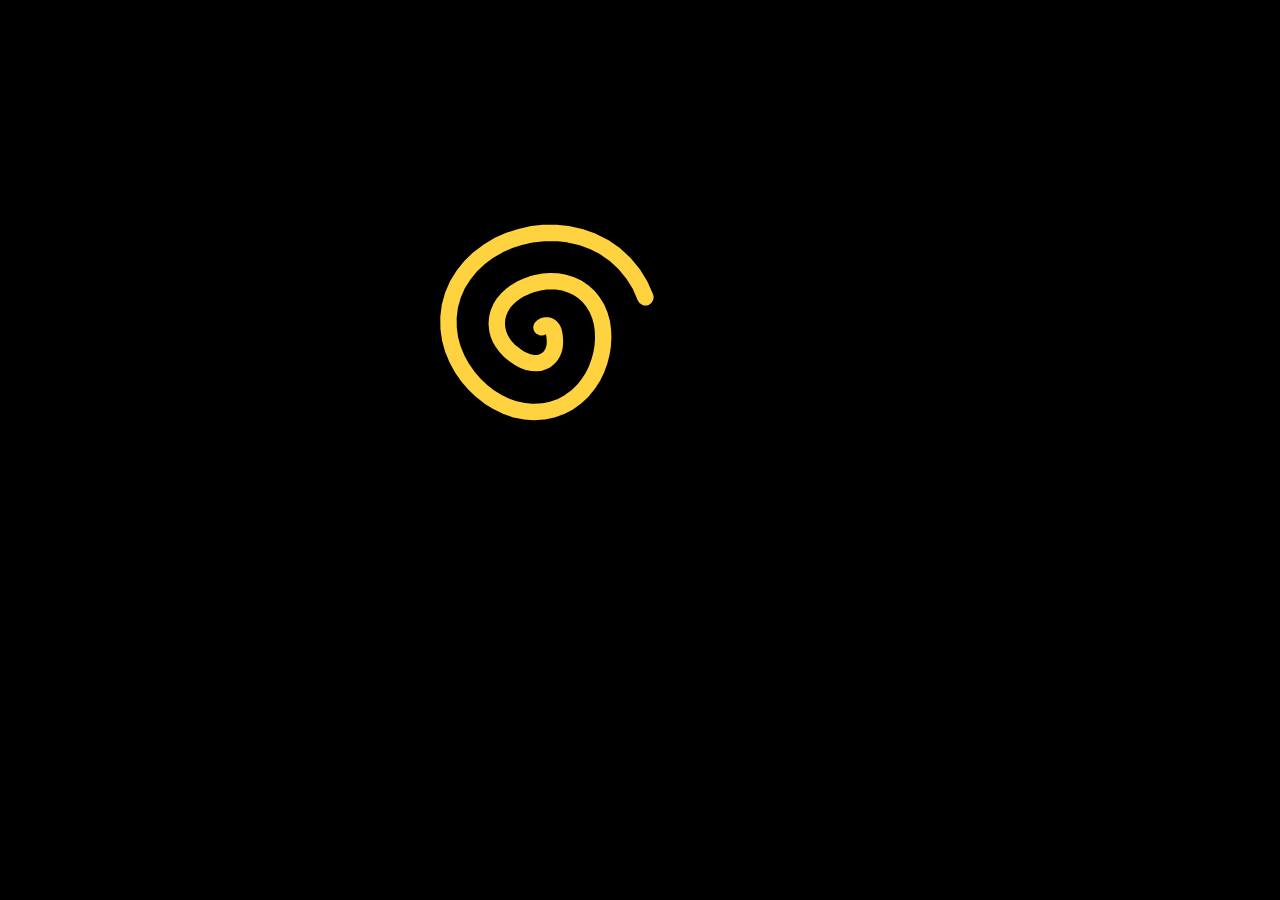
<file: index.html>
<!DOCTYPE html>
<html lang="en">
<head>
  <meta charset="UTF-8" />
  <meta name="viewport" content="width=device-width, initial-scale=1" />
  <title>Ducks Pond Games</title>
  <link rel="stylesheet" href="style.css" />
</head>
<body>

  <!-- =====================================================
       THE BASEMENT (shown after the logo intro)
       ===================================================== -->
  <div id="scene" aria-hidden="true">
    <svg id="room" viewBox="0 0 1600 900" preserveAspectRatio="xMidYMid slice" xmlns="http://www.w3.org/2000/svg">
      <defs>
        <linearGradient id="wallGrad" x1="0" y1="0" x2="0" y2="1">
          <stop offset="0" stop-color="#5d6160"/>
          <stop offset="1" stop-color="#3a3e3d"/>
        </linearGradient>
        <linearGradient id="floorGrad" x1="0" y1="0" x2="0" y2="1">
          <stop offset="0" stop-color="#2d302f"/>
          <stop offset="1" stop-color="#151716"/>
        </linearGradient>
        <linearGradient id="stainGrad" x1="0" y1="0" x2="0" y2="1">
          <stop offset="0" stop-color="#1c2422" stop-opacity="0.65"/>
          <stop offset="1" stop-color="#1c2422" stop-opacity="0"/>
        </linearGradient>
        <linearGradient id="glassGrad" x1="0" y1="0" x2="1" y2="1">
          <stop offset="0" stop-color="#22364a"/>
          <stop offset="1" stop-color="#0c141c"/>
        </linearGradient>
        <linearGradient id="shaftGrad" x1="0" y1="0" x2="1" y2="1">
          <stop offset="0" stop-color="#9fc4e8" stop-opacity="0.30"/>
          <stop offset="1" stop-color="#9fc4e8" stop-opacity="0"/>
        </linearGradient>
        <radialGradient id="warmGrad" gradientUnits="userSpaceOnUse" cx="800" cy="130" r="950">
          <stop offset="0" stop-color="#ffd65a" stop-opacity="0.80"/>
          <stop offset="0.35" stop-color="#ffb428" stop-opacity="0.30"/>
          <stop offset="1" stop-color="#ffa014" stop-opacity="0"/>
        </radialGradient>
        <radialGradient id="darkGrad" gradientUnits="userSpaceOnUse" cx="800" cy="130" r="1150">
          <stop offset="0" stop-color="#000" stop-opacity="0.05"/>
          <stop offset="0.35" stop-color="#000" stop-opacity="0.55"/>
          <stop offset="0.7" stop-color="#000" stop-opacity="0.88"/>
          <stop offset="1" stop-color="#000" stop-opacity="0.96"/>
        </radialGradient>
        <radialGradient id="bulbGrad">
          <stop offset="0" stop-color="#fffbe0" stop-opacity="1"/>
          <stop offset="0.3" stop-color="#ffe070" stop-opacity="0.85"/>
          <stop offset="1" stop-color="#ffc030" stop-opacity="0"/>
        </radialGradient>
        <radialGradient id="vigGrad" cx="50%" cy="50%" r="75%">
          <stop offset="0.5" stop-color="#000" stop-opacity="0"/>
          <stop offset="1" stop-color="#000" stop-opacity="0.7"/>
        </radialGradient>
        <pattern id="blocks" width="260" height="280" patternUnits="userSpaceOnUse">
          <path d="M0 0 H260 M0 140 H260 M0 0 V140 M130 140 V280" fill="none" stroke="#000" stroke-opacity="0.28" stroke-width="3"/>
        </pattern>
        <filter id="noise" x="0" y="0" width="100%" height="100%">
          <feTurbulence type="fractalNoise" baseFrequency="0.85" numOctaves="4" stitchTiles="stitch"/>
          <feColorMatrix type="saturate" values="0"/>
        </filter>
        <filter id="blur20" x="-50%" y="-50%" width="200%" height="200%"><feGaussianBlur stdDeviation="20"/></filter>
        <filter id="blur6" x="-50%" y="-50%" width="200%" height="200%"><feGaussianBlur stdDeviation="6"/></filter>
      </defs>

      <!-- Concrete wall -->
      <rect width="1600" height="700" fill="url(#wallGrad)"/>
      <rect width="1600" height="700" fill="url(#blocks)"/>
      <rect x="980" y="0" width="46" height="520" fill="url(#stainGrad)" opacity="0.5"/>
      <rect x="1420" y="0" width="30" height="380" fill="url(#stainGrad)" opacity="0.4"/>
      <rect x="560" y="0" width="22" height="300" fill="url(#stainGrad)" opacity="0.35"/>
      <ellipse cx="520" cy="540" rx="140" ry="64" fill="#1a201e" opacity="0.28" filter="url(#blur20)"/>
      <path d="M640 0 L656 90 L632 170 L660 260 L646 330" fill="none" stroke="#151515" stroke-opacity="0.6" stroke-width="3"/>
      <path d="M1372 700 L1354 610 L1386 540 L1362 470" fill="none" stroke="#151515" stroke-opacity="0.55" stroke-width="3"/>

      <!-- Floor -->
      <rect y="700" width="1600" height="200" fill="url(#floorGrad)"/>
      <rect y="696" width="1600" height="8" fill="#101212"/>
      <ellipse cx="860" cy="800" rx="170" ry="26" fill="#0d1312" opacity="0.65"/>

      <!-- Concrete grain over everything -->
      <rect width="1600" height="900" filter="url(#noise)" opacity="0.3" style="mix-blend-mode: overlay"/>

      <!-- The window, top left -->
      <g id="window">
        <rect x="110" y="60" width="320" height="170" fill="url(#glassGrad)" stroke="#2b2e2e" stroke-width="12"/>
        <rect x="186" y="60" width="8" height="170" fill="#1b1d1d"/>
        <rect x="266" y="60" width="8" height="170" fill="#1b1d1d"/>
        <rect x="346" y="60" width="8" height="170" fill="#1b1d1d"/>
        <rect x="116" y="66" width="308" height="158" fill="#2b2a22" opacity="0.35"/>
        <path d="M130 70 L170 70 L130 112 Z" fill="none" stroke="#fff" stroke-opacity="0.18" stroke-width="2"/>
        <path d="M130 70 L156 96 M130 70 L148 70 M130 70 L130 94" stroke="#fff" stroke-opacity="0.18" stroke-width="1.5"/>
      </g>

      <!-- The dirty mattress, bottom left -->
      <g id="mattress">
        <polygon points="70,790 450,770 520,828 40,856" fill="#6d6757"/>
        <polygon points="40,856 520,828 520,850 40,882" fill="#413d34"/>
        <ellipse cx="240" cy="808" rx="72" ry="14" fill="#3f3220" opacity="0.55" transform="rotate(-3 240 808)"/>
        <ellipse cx="380" cy="800" rx="40" ry="9" fill="#26261a" opacity="0.55"/>
        <path d="M120 826 q30 -10 60 4 q-8 14 -40 10 q-20 -2 -20 -14 z" fill="#5a2f1c" opacity="0.5"/>
        <path d="M110 800 L470 780 M95 818 L490 798" stroke="#4d483c" stroke-width="2" stroke-dasharray="14 10" opacity="0.7" fill="none"/>
        <path d="M430 800 l24 8 l-10 11 z" fill="#2a2620"/>
      </g>

      <!-- The guy, passed out against the wall -->
      <g id="guy">
        <ellipse cx="1260" cy="698" rx="160" ry="16" fill="#000" opacity="0.4"/>
        <path d="M1254 682 L1236 588" stroke="#26324a" stroke-width="44" stroke-linecap="round" fill="none"/>
        <path d="M1236 588 L1222 684" stroke="#26324a" stroke-width="40" stroke-linecap="round" fill="none"/>
        <path d="M1196 696 q4 -22 30 -22 q26 0 34 22 z" fill="#17171a"/>
        <path d="M1232 692 C1210 640 1214 566 1246 524 C1278 500 1326 510 1336 562 C1344 612 1326 662 1316 692 Z" fill="#4a5a6b"/>
        <path d="M1250 540 C1262 600 1262 650 1256 692" stroke="#3b4856" stroke-width="3" fill="none" opacity="0.7"/>
        <path d="M1322 548 C1352 600 1356 650 1340 690" stroke="#4a5a6b" stroke-width="34" stroke-linecap="round" fill="none"/>
        <circle cx="1340" cy="694" r="15" fill="#c9a283"/>
        <path d="M1240 680 L1196 596" stroke="#2f3d57" stroke-width="46" stroke-linecap="round" fill="none"/>
        <path d="M1196 596 L1160 686" stroke="#2f3d57" stroke-width="42" stroke-linecap="round" fill="none"/>
        <path d="M1128 698 q6 -24 36 -24 q30 0 38 24 z" fill="#1c1c20"/>
        <g id="guy-head" transform="rotate(14 1270 530)">
          <rect x="1256" y="500" width="28" height="40" fill="#b88f72"/>
          <circle cx="1270" cy="476" r="40" fill="#c9a283"/>
          <path d="M1230 470 C1228 430 1262 414 1288 420 C1314 428 1312 458 1308 470 C1296 448 1260 446 1230 470 Z" fill="#1f1a17"/>
          <ellipse cx="1258" cy="492" rx="12" ry="4" fill="#5a3f4a" opacity="0.25"/>
          <ellipse cx="1286" cy="492" rx="12" ry="4" fill="#5a3f4a" opacity="0.25"/>
          <path d="M1248 482 q10 8 20 0" stroke="#2a1f1a" stroke-width="3.5" stroke-linecap="round" fill="none"/>
          <path d="M1276 482 q10 8 20 0" stroke="#2a1f1a" stroke-width="3.5" stroke-linecap="round" fill="none"/>
          <path d="M1262 506 q10 4 20 0" stroke="#7a4b43" stroke-width="3" stroke-linecap="round" fill="none"/>
        </g>
      </g>

      <!-- The bare bulb -->
      <g id="bulb">
        <line x1="800" y1="0" x2="800" y2="128" stroke="#0e0e0e" stroke-width="5"/>
        <rect x="788" y="124" width="24" height="26" rx="3" fill="#1b1b1b"/>
        <ellipse cx="800" cy="170" rx="19" ry="26" fill="#ffe27a" id="bulb-glass"/>
        <circle id="bulb-core" cx="800" cy="170" r="120" fill="url(#bulbGrad)"/>
      </g>

      <!-- Lighting: warm light, then darkness, then blackout -->
      <rect id="warm" width="1600" height="900" fill="url(#warmGrad)" style="mix-blend-mode: screen"/>
      <rect id="darkness" width="1600" height="900" fill="url(#darkGrad)"/>
      <rect id="blackout" width="1600" height="900" fill="#000"/>

      <!-- Cold light from the window, always faintly there -->
      <g id="moon" style="mix-blend-mode: screen">
        <polygon points="118,224 422,224 760,700 380,700" fill="url(#shaftGrad)"/>
        <rect x="118" y="68" width="304" height="156" fill="#8fb4da" opacity="0.30"/>
      </g>

      <rect id="vignette" width="1600" height="900" fill="url(#vigGrad)"/>
    </svg>

    <div id="dust"></div>
    <div id="sparks"></div>
  </div>

  <!-- Eyes that open in the dark (used by the Start animation) -->
  <div id="eyes" aria-hidden="true">
    <div class="eye" id="eye-l"></div>
    <div class="eye" id="eye-r"></div>
  </div>
  <div id="flash" aria-hidden="true"></div>

  <!-- =====================================================
       THE MENU
       ===================================================== -->
  <main id="menu">
    <h1 id="game-title" hidden></h1>
    <nav aria-label="Main menu">
      <button class="menu-btn" id="btn-start" type="button">Start</button>
      <button class="menu-btn" id="btn-how" type="button">How To Play</button>
      <button class="menu-btn" id="btn-settings" type="button">Settings</button>
    </nav>
  </main>

  <!-- How To Play -->
  <section id="panel-how" class="panel" role="dialog" aria-modal="true" aria-labelledby="how-title" hidden>
    <div class="panel-box">
      <h2 id="how-title">How To Play</h2>
      <ul id="how-list"></ul>
      <button class="panel-close" type="button">Back</button>
    </div>
  </section>

  <!-- Settings -->
  <section id="panel-settings" class="panel" role="dialog" aria-modal="true" aria-labelledby="set-title" hidden>
    <div class="panel-box">
      <h2 id="set-title">Settings</h2>
      <label class="row"><span>Sound</span><input type="checkbox" id="set-sound" /></label>
      <label class="row"><span>Volume</span><input type="range" id="set-volume" min="0" max="100" step="5" /></label>
      <label class="row"><span>Reduce flicker</span><input type="checkbox" id="set-flicker" /></label>
      <label class="row"><span>Skip logo intro</span><input type="checkbox" id="set-intro" /></label>
      <p class="note">Reduce flicker softens the flashing light for anyone sensitive to it.</p>
      <button class="panel-close" type="button">Back</button>
    </div>
  </section>

  <footer id="copyright">&copy; Ducks Pond Games 2026</footer>

  <!-- =====================================================
       THE LOGO INTRO
       ===================================================== -->
  <div id="intro" role="presentation">
    <svg id="logo" viewBox="0 0 400 340" xmlns="http://www.w3.org/2000/svg" aria-label="Ducks Pond Games logo">
      <!-- Yellow swirl -->
      <g id="swirl-g">
        <path id="swirl" fill="none" stroke="#ffd23f" stroke-width="13" stroke-linecap="round" stroke-linejoin="round"/>
      </g>

      <!-- Red star, drawn in one line -->
      <g id="star-g">
        <circle id="star-ring" cx="285" cy="105" r="12" fill="none" stroke="#e63946" stroke-width="4"/>
        <path id="star" d="M286 36 L327 161 L219 84 L351 85 L244 161 L287 30" fill="none" stroke="#e63946" stroke-width="9" stroke-linecap="round" stroke-linejoin="round"/>
      </g>

      <!-- Blue smiley face -->
      <g id="face-g">
        <ellipse id="face-body" cx="200" cy="252" rx="64" ry="61" fill="#2f7bff" stroke="#1a4fc0" stroke-width="6" transform="rotate(-4 200 252)"/>
        <circle id="eye-big" cx="178" cy="236" r="10" fill="#0a1a3d"/>
        <circle id="eye-small" cx="224" cy="240" r="6" fill="#0a1a3d"/>
        <path id="smile1" d="M152 268 Q176 300 208 294 Q240 290 254 262" fill="none" stroke="#0a1a3d" stroke-width="6" stroke-linecap="round"/>
        <path id="smile2" d="M158 272 Q180 292 214 296 Q236 292 250 270" fill="none" stroke="#0a1a3d" stroke-width="4" stroke-linecap="round" opacity="0.8"/>
        <path id="smile3" d="M148 262 L156 272" fill="none" stroke="#0a1a3d" stroke-width="4" stroke-linecap="round" opacity="0.7"/>
      </g>
    </svg>

    <p id="logo-text" data-text="Ducks Pond Games">Ducks Pond Games</p>
    <p id="skip-hint">click anywhere to skip</p>
  </div>

  <script src="script.js"></script>
</body>
</html>
</file>
<file: style.css>
:root {
  --yellow: #ffd23f;
  --red: #e63946;
  --blue: #2f7bff;
  --paper: #e9e2c8;
}

* { box-sizing: border-box; }

html, body {
  margin: 0;
  height: 100%;
  background: #000;
  overflow: hidden;
  color: var(--paper);
  font-family: 'Courier New', Courier, monospace;
}

button { font-family: inherit; }

/* =====================================================
   LOGO INTRO
   ===================================================== */
#intro {
  position: fixed;
  inset: 0;
  z-index: 100;
  display: flex;
  flex-direction: column;
  align-items: center;
  justify-content: center;
  background: #000;
  cursor: pointer;
  transition: opacity 0.9s ease;
}

#intro.fade { opacity: 0; }
#intro.done { display: none; }

#logo {
  width: min(78vw, 56vh);
  height: auto;
  overflow: visible;
}

/* Yellow swirl: spins in while it draws itself */
#swirl-g {
  opacity: 0;
  transform-origin: 120px 105px;
  transform: rotate(-220deg) scale(0.5);
  transition: transform 1.9s cubic-bezier(0.2, 0.7, 0.2, 1), opacity 0.3s ease;
}

#swirl-g.in { opacity: 1; transform: none; }

#swirl { transition: stroke-dashoffset 1.8s cubic-bezier(0.45, 0, 0.2, 1); }
#swirl.draw { stroke-dashoffset: 0 !important; }

/* Red star: slams down like a stamp */
#star-g {
  opacity: 0;
  transform-origin: 285px 105px;
}

#star-g.slam { animation: slam 0.7s cubic-bezier(0.2, 0.9, 0.2, 1.2) forwards; }

@keyframes slam {
  0%   { opacity: 0; transform: scale(5) rotate(50deg); }
  55%  { opacity: 1; transform: scale(0.88) rotate(-6deg); }
  100% { opacity: 1; transform: scale(1) rotate(0deg); }
}

#star-ring {
  opacity: 0;
  transform-origin: 285px 105px;
}

#star-g.slam #star-ring { animation: ring 0.7s ease-out 0.35s forwards; }

@keyframes ring {
  0%   { opacity: 0.9; transform: scale(1); }
  100% { opacity: 0; transform: scale(9); }
}

/* Blue face: blows up like a balloon, then the face scribbles itself on */
#face-g {
  transform: scale(0);
  transform-origin: 200px 252px;
}

#face-g.inflate { animation: inflate 1s forwards; }

@keyframes inflate {
  0%   { transform: scale(0); }
  40%  { transform: scale(1.22, 0.82); }
  60%  { transform: scale(0.9, 1.1); }
  80%  { transform: scale(1.05, 0.97); }
  100% { transform: scale(1); }
}

#eye-big, #eye-small { transform: scale(0); }
#eye-big { transform-origin: 178px 236px; }
#eye-small { transform-origin: 224px 240px; }

#eye-big.pop, #eye-small.pop { animation: eyepop 0.3s ease-out forwards; }

@keyframes eyepop {
  0%   { transform: scale(0); }
  60%  { transform: scale(1.6); }
  100% { transform: scale(1); }
}

#smile1, #smile2, #smile3 { transition: stroke-dashoffset 0.7s cubic-bezier(0.4, 0, 0.3, 1); }
#smile2 { transition-delay: 0.15s; }
#smile3 { transition-delay: 0.4s; }
#smile1.draw, #smile2.draw, #smile3.draw { stroke-dashoffset: 0 !important; }

/* The company name glitches in */
#logo-text {
  position: relative;
  margin: 1.4rem 0 0;
  font: 700 clamp(1.3rem, 4.4vw, 2.6rem) Impact, 'Arial Narrow', sans-serif;
  letter-spacing: 0.28em;
  text-transform: uppercase;
  color: #f2f2f2;
  opacity: 0;
}

#logo-text::before,
#logo-text::after {
  content: attr(data-text);
  position: absolute;
  left: 0;
  top: 0;
  width: 100%;
  opacity: 0;
  letter-spacing: inherit;
}

#logo-text::before { color: #00e5ff; }
#logo-text::after { color: #ff2d55; }

#logo-text.glitch-in { opacity: 1; animation: textflicker 1.2s steps(1, end) forwards; }
#logo-text.glitch-in::before { opacity: 0.9; animation: glitchA 1.2s steps(1, end) forwards; }
#logo-text.glitch-in::after { opacity: 0.9; animation: glitchB 1.2s steps(1, end) forwards; }

@keyframes textflicker {
  0%   { opacity: 0; }
  8%   { opacity: 1; }
  14%  { opacity: 0; }
  22%  { opacity: 1; }
  30%  { opacity: 0.2; }
  38%  { opacity: 1; }
  100% { opacity: 1; }
}

@keyframes glitchA {
  0%   { clip-path: inset(0 0 70% 0);  transform: translate(-7px, 0); }
  12%  { clip-path: inset(40% 0 20% 0); transform: translate(6px, -2px); }
  24%  { clip-path: inset(70% 0 0 0);  transform: translate(-4px, 2px); }
  36%  { clip-path: inset(10% 0 55% 0); transform: translate(8px, 0); }
  48%  { clip-path: inset(55% 0 25% 0); transform: translate(-6px, 1px); }
  60%  { clip-path: inset(0 0 85% 0);  transform: translate(3px, 0); }
  75%  { clip-path: inset(30% 0 40% 0); transform: translate(-3px, 0); }
  100% { clip-path: inset(0 0 100% 0); transform: none; opacity: 0; }
}

@keyframes glitchB {
  0%   { clip-path: inset(60% 0 10% 0); transform: translate(7px, 0); }
  14%  { clip-path: inset(0 0 75% 0);  transform: translate(-6px, 2px); }
  26%  { clip-path: inset(35% 0 35% 0); transform: translate(5px, -1px); }
  40%  { clip-path: inset(75% 0 0 0);  transform: translate(-8px, 0); }
  52%  { clip-path: inset(15% 0 60% 0); transform: translate(4px, 1px); }
  66%  { clip-path: inset(50% 0 30% 0); transform: translate(-3px, 0); }
  80%  { clip-path: inset(5% 0 80% 0); transform: translate(2px, 0); }
  100% { clip-path: inset(0 0 100% 0); transform: none; opacity: 0; }
}

#logo-text.settled { opacity: 1; animation: none; }
#logo-text.settled::after { animation: glitchLoop 3.2s steps(1, end) infinite; }

@keyframes glitchLoop {
  0%, 92% { opacity: 0; }
  93%     { opacity: 0.8; clip-path: inset(20% 0 55% 0); transform: translate(5px, 0); }
  96%     { opacity: 0.8; clip-path: inset(60% 0 15% 0); transform: translate(-5px, 0); }
  100%    { opacity: 0; }
}

#skip-hint {
  position: absolute;
  bottom: 4vh;
  margin: 0;
  font-size: 0.8rem;
  letter-spacing: 0.2em;
  text-transform: uppercase;
  color: rgba(255, 255, 255, 0.35);
  opacity: 0;
  transition: opacity 0.8s ease;
}

#skip-hint.show { opacity: 1; }

/* =====================================================
   THE BASEMENT
   ===================================================== */
#scene {
  position: fixed;
  inset: 0;
  opacity: 0;
  transform-origin: 50% 50%;
  background: #000;
  will-change: transform;
}

body.title #scene { opacity: 1; }

#room {
  position: absolute;
  inset: 0;
  width: 100%;
  height: 100%;
}

/* Lighting layers start fully dark */
#warm, #bulb-core, #moon { opacity: 0; }
#darkness, #blackout { opacity: 1; }
#moon { opacity: 0.25; }
#bulb-glass { opacity: 0.12; }

#warm, #darkness, #blackout, #bulb-core, #moon, #bulb-glass {
  transition: opacity 0.05s linear;
}

#scene.rf #warm,
#scene.rf #darkness,
#scene.rf #blackout,
#scene.rf #bulb-core,
#scene.rf #bulb-glass {
  transition: opacity 1.6s ease-in-out;
}

/* A flicker: three states of the light */
#scene[data-light="off"] #warm       { opacity: 0; }
#scene[data-light="off"] #darkness   { opacity: 1; }
#scene[data-light="off"] #blackout   { opacity: 0.93; }
#scene[data-light="off"] #bulb-core  { opacity: 0; }
#scene[data-light="off"] #bulb-glass { opacity: 0.12; }
#scene[data-light="off"] #moon       { opacity: 0.22; }

#scene[data-light="dim"] #warm       { opacity: 0.55; }
#scene[data-light="dim"] #darkness   { opacity: 1; }
#scene[data-light="dim"] #blackout   { opacity: 0; }
#scene[data-light="dim"] #bulb-core  { opacity: 0.85; }
#scene[data-light="dim"] #bulb-glass { opacity: 0.95; }
#scene[data-light="dim"] #moon       { opacity: 0.4; }

/* A flash of full light: the guy and the mattress show up */
#scene[data-light="flash"] #warm       { opacity: 1; }
#scene[data-light="flash"] #darkness   { opacity: 0.42; }
#scene[data-light="flash"] #blackout   { opacity: 0; }
#scene[data-light="flash"] #bulb-core  { opacity: 1; }
#scene[data-light="flash"] #bulb-glass { opacity: 1; }
#scene[data-light="flash"] #moon       { opacity: 0.45; }

/* Softer light for the reduce-flicker setting */
#scene[data-light="soft"] #warm       { opacity: 0.75; }
#scene[data-light="soft"] #darkness   { opacity: 0.85; }
#scene[data-light="soft"] #blackout   { opacity: 0; }
#scene[data-light="soft"] #bulb-core  { opacity: 0.95; }
#scene[data-light="soft"] #bulb-glass { opacity: 1; }
#scene[data-light="soft"] #moon       { opacity: 0.4; }

/* Dust floating in the light */
#dust {
  position: absolute;
  inset: 0;
  pointer-events: none;
  opacity: 0;
  transition: opacity 0.15s linear;
}

#scene[data-light="dim"] #dust,
#scene[data-light="soft"] #dust { opacity: 0.8; }
#scene[data-light="flash"] #dust { opacity: 1; }

.mote {
  position: absolute;
  width: 3px;
  height: 3px;
  border-radius: 50%;
  background: rgba(255, 236, 170, 0.8);
  animation: drift linear infinite;
}

@keyframes drift {
  from { transform: translate(0, 0); }
  to   { transform: translate(30px, 70px); }
}

/* Sparks when the bulb bursts */
#sparks { position: absolute; inset: 0; pointer-events: none; }

.spark {
  position: absolute;
  width: 4px;
  height: 4px;
  border-radius: 50%;
  background: #ffe9a0;
  box-shadow: 0 0 8px 3px rgba(255, 210, 90, 0.9);
  animation: spark 0.9s ease-out forwards;
}

@keyframes spark {
  from { transform: translate(0, 0) scale(1); opacity: 1; }
  to   { transform: translate(var(--dx), var(--dy)) scale(0.2); opacity: 0; }
}

/* =====================================================
   THE MENU
   ===================================================== */
#menu {
  position: fixed;
  inset: 0;
  z-index: 10;
  display: flex;
  flex-direction: column;
  align-items: center;
  justify-content: center;
  opacity: 0;
  pointer-events: none;
  transition: opacity 1.2s ease, transform 0.6s ease;
}

#menu.show { opacity: 1; pointer-events: auto; }
#menu.leaving { opacity: 0; transform: scale(0.96); pointer-events: none; transition: opacity 0.6s ease, transform 0.6s ease; }

#game-title {
  margin: 0 0 2rem;
  font: 700 clamp(2rem, 7vw, 4rem) Impact, 'Arial Narrow', sans-serif;
  letter-spacing: 0.2em;
  text-transform: uppercase;
  color: var(--paper);
  text-shadow: 0 0 22px rgba(255, 210, 63, 0.35);
}

#menu nav { display: flex; flex-direction: column; align-items: center; }

.menu-btn {
  position: relative;
  display: block;
  width: min(78vw, 22rem);
  margin: 0.8rem 0;
  padding: 0.9rem 1rem 0.9rem 2.4rem;
  font-size: clamp(1.1rem, 3.4vw, 1.45rem);
  font-weight: 700;
  letter-spacing: 0.3em;
  text-transform: uppercase;
  text-align: left;
  color: var(--paper);
  background: rgba(8, 8, 8, 0.55);
  border: 2px solid rgba(233, 226, 200, 0.5);
  cursor: pointer;
  transition: color 0.12s ease, background 0.12s ease, border-color 0.12s ease, transform 0.12s ease, box-shadow 0.12s ease, opacity 0.05s linear;
}

.menu-btn::before {
  content: '\25B6';
  position: absolute;
  left: 0.9rem;
  top: 50%;
  transform: translateY(-50%) scale(0.8);
  opacity: 0;
  font-size: 0.8em;
  transition: opacity 0.12s ease, transform 0.12s ease;
}

.menu-btn:hover,
.menu-btn:focus-visible {
  outline: none;
  color: #111;
  background: var(--yellow);
  border-color: var(--yellow);
  transform: translateX(6px);
  box-shadow: 0 0 24px rgba(255, 210, 63, 0.55);
}

.menu-btn:hover::before,
.menu-btn:focus-visible::before {
  opacity: 1;
  transform: translateY(-50%) scale(1);
}

.menu-btn:active { transform: translateX(6px) scale(0.98); }

/* The menu dims a little whenever the light dies */
body[data-light="off"] .menu-btn { opacity: 0.4; }
body[data-light="flash"] .menu-btn { text-shadow: 0 0 10px rgba(255, 220, 120, 0.4); }

/* =====================================================
   PANELS: HOW TO PLAY AND SETTINGS
   ===================================================== */
.panel {
  position: fixed;
  inset: 0;
  z-index: 50;
  display: flex;
  align-items: center;
  justify-content: center;
  padding: 1.5rem;
  background: rgba(0, 0, 0, 0.7);
  animation: panelin 0.25s ease-out;
}

.panel[hidden] { display: none; }

@keyframes panelin {
  from { opacity: 0; }
  to   { opacity: 1; }
}

.panel-box {
  width: min(92vw, 34rem);
  max-height: 86vh;
  overflow: auto;
  padding: 1.6rem 1.8rem;
  background: rgba(16, 16, 15, 0.94);
  border: 2px solid rgba(233, 226, 200, 0.55);
  box-shadow: 0 0 60px rgba(0, 0, 0, 0.8);
}

.panel-box h2 {
  margin: 0 0 1rem;
  font: 700 1.6rem Impact, 'Arial Narrow', sans-serif;
  letter-spacing: 0.2em;
  text-transform: uppercase;
  color: var(--yellow);
}

#how-list { margin: 0 0 1.4rem; padding-left: 1.2rem; line-height: 1.7; }
#how-list li { margin: 0.5rem 0; }

.row {
  display: flex;
  align-items: center;
  justify-content: space-between;
  gap: 1rem;
  padding: 0.7rem 0;
  border-bottom: 1px solid rgba(233, 226, 200, 0.18);
  letter-spacing: 0.1em;
  text-transform: uppercase;
  cursor: pointer;
}

.row input[type="checkbox"] {
  width: 1.4rem;
  height: 1.4rem;
  accent-color: var(--yellow);
  cursor: pointer;
}

.row input[type="range"] {
  width: 55%;
  accent-color: var(--yellow);
  cursor: pointer;
}

.note {
  margin: 0.9rem 0 1.4rem;
  font-size: 0.82rem;
  line-height: 1.5;
  opacity: 0.6;
}

.panel-close {
  padding: 0.6rem 1.6rem;
  font-size: 1rem;
  letter-spacing: 0.25em;
  text-transform: uppercase;
  color: var(--paper);
  background: transparent;
  border: 2px solid rgba(233, 226, 200, 0.5);
  cursor: pointer;
  transition: background 0.12s ease, color 0.12s ease;
}

.panel-close:hover,
.panel-close:focus-visible {
  outline: none;
  background: var(--yellow);
  color: #111;
  border-color: var(--yellow);
}

/* =====================================================
   COPYRIGHT AND EFFECTS
   ===================================================== */
#copyright {
  position: fixed;
  right: 1.2rem;
  bottom: 0.9rem;
  z-index: 20;
  font-size: 0.8rem;
  letter-spacing: 0.12em;
  color: rgba(233, 226, 200, 0.55);
  pointer-events: none;
}

/* Two eyes that open in the dark */
#eyes {
  position: fixed;
  inset: 0;
  z-index: 30;
  pointer-events: none;
}

.eye {
  position: absolute;
  border-radius: 50%;
  background: #f4f4ee;
  box-shadow: 0 0 20px 6px rgba(255, 255, 255, 0.55);
  opacity: 0;
  transform: scaleY(0);
  transition: transform 0.14s ease-out, opacity 0.1s linear;
}

.eye::after {
  content: '';
  position: absolute;
  left: 38%;
  top: 30%;
  width: 34%;
  height: 40%;
  border-radius: 50%;
  background: #14110e;
}

#eyes.show .eye { opacity: 1; }
#eyes.slit .eye { transform: scaleY(0.1); }
#eyes.open .eye { transform: scaleY(1); }

#flash {
  position: fixed;
  inset: 0;
  z-index: 60;
  background: #fff;
  opacity: 0;
  pointer-events: none;
}

#flash.burst { opacity: 0.9; transition: opacity 0.03s linear; }
#flash.fade { opacity: 0; transition: opacity 0.3s ease-out; }
#flash.on { opacity: 1; transition: opacity 0.4s ease-in; }

@media (max-width: 520px) {
  #copyright { font-size: 0.7rem; right: 0.8rem; }
}
</file>
